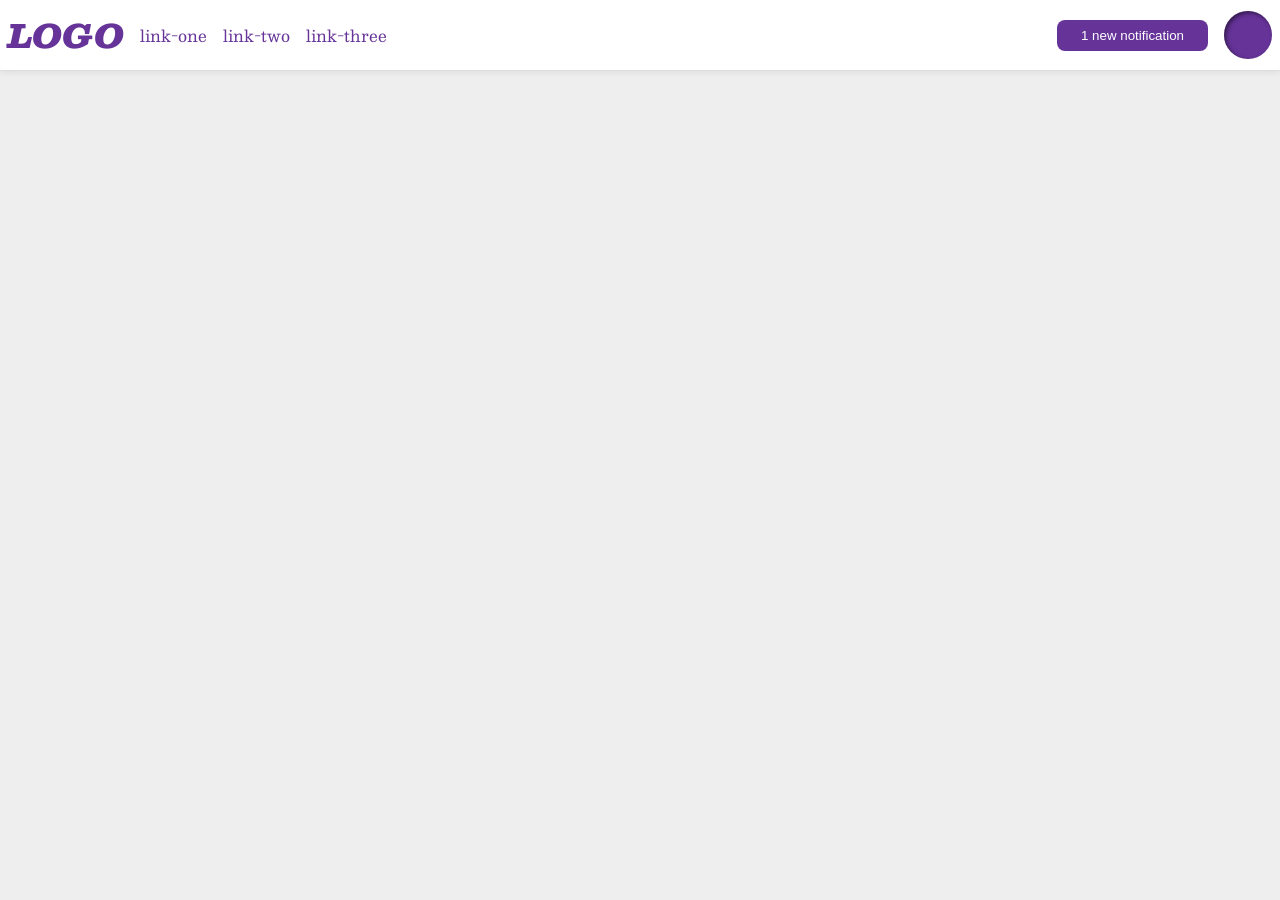
<file: foundations/flex/03-flex-header-2/index.html>
<!DOCTYPE html>
<html lang="en">
  <head>
    <meta charset="UTF-8">
    <meta http-equiv="X-UA-Compatible" content="IE=edge">
    <meta name="viewport" content="width=device-width, initial-scale=1.0">
    <title>Flex Header 2</title>
    <link rel="stylesheet" href="style.css">
  </head>
  <body>
    <div class="header">
      <div class="left">
      <div class="logo">LOGO</div>

      <ul class="links">
        <li><a href="https://google.com">link-one</a></li>
        <li><a href="https://google.com">link-two</a></li>
        <li><a href="https://google.com">link-three</a></li>
      </ul>
      </div>

      <div class="right">
        <button class="notifications">
        1 new notification
      </button>
      
      <div class="profile-image"></div>
    </div>
    </div>
  </body>
</html>
</file>
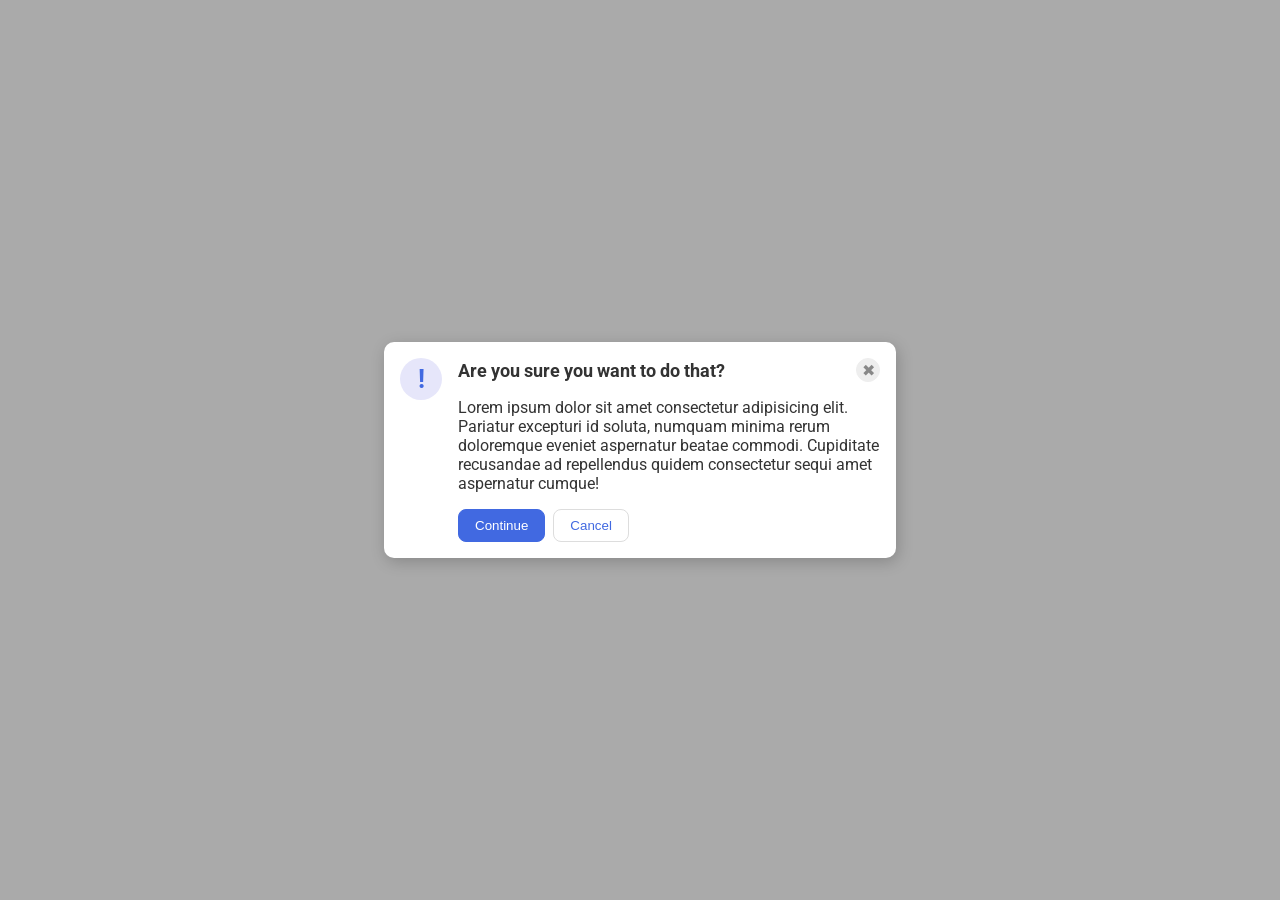
<file: foundations/flex/05-flex-modal/index.html>
<!DOCTYPE html>
<html lang="en">
  <head>
    <meta charset="UTF-8">
    <meta http-equiv="X-UA-Compatible" content="IE=edge">
    <meta name="viewport" content="width=device-width, initial-scale=1.0">
    <link rel="stylesheet" href="style.css">
    <title>Modal</title>
  </head>
  <body>
    <div class="modal">
      <div class="icon">!</div>
      
      <div class="content">
        <div class="header">
          Are you sure you want to do that?
          <button class="close-button">✖</button>
        </div>
        
        <div class="text">
          Lorem ipsum dolor sit amet consectetur adipisicing elit. Pariatur excepturi id soluta, numquam minima rerum doloremque eveniet aspernatur beatae commodi. Cupiditate recusandae ad repellendus quidem consectetur sequi amet aspernatur cumque!
        </div>
        
        <div class="buttons">
          <button class="continue">Continue</button>
          <button class="cancel">Cancel</button>
        </div>
      </div>
    </div>
  </body>
</html>
</file>
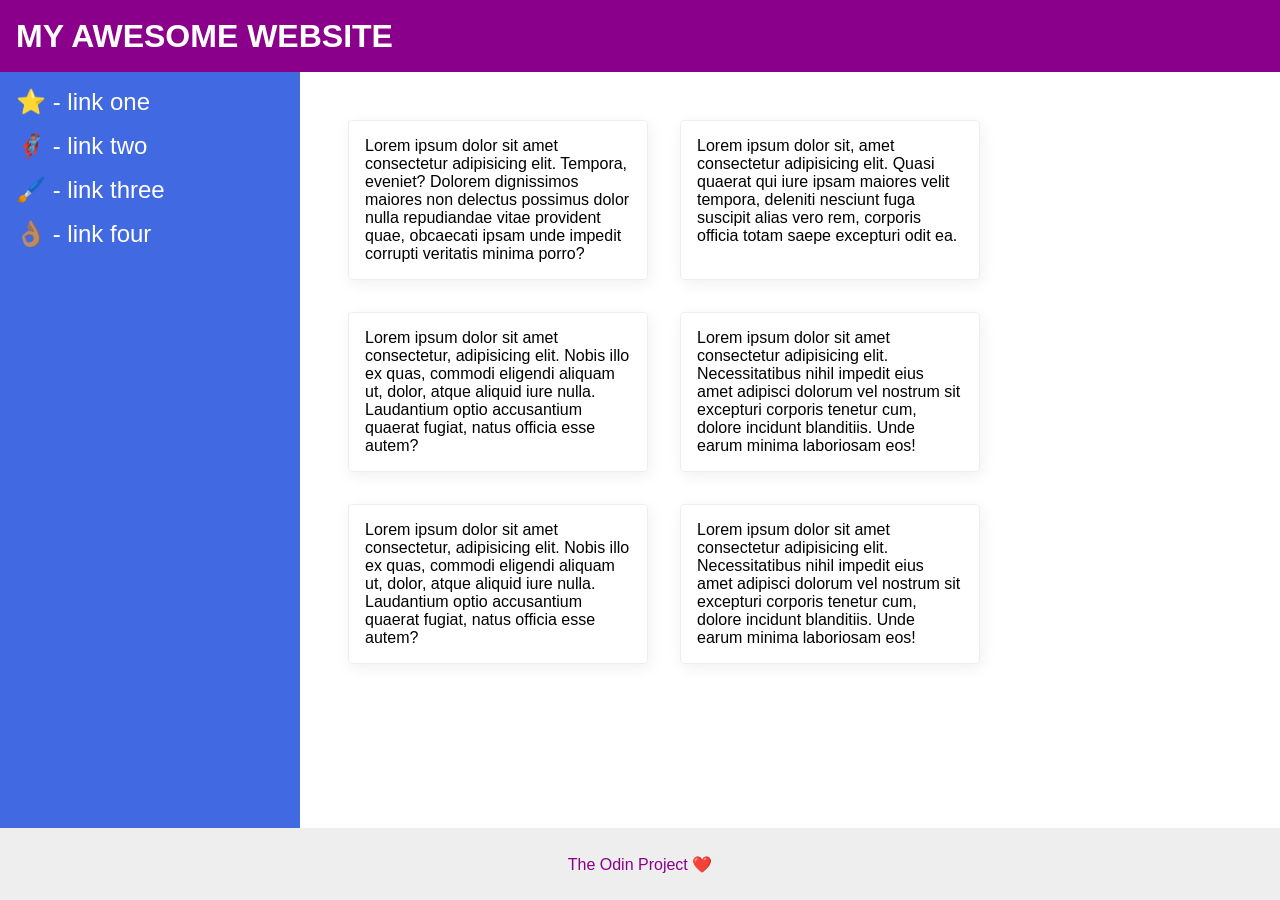
<file: foundations/flex/07-flex-layout-2/index.html>
<!DOCTYPE html>
<html lang="en">
  <head>
    <meta charset="UTF-8">
    <meta http-equiv="X-UA-Compatible" content="IE=edge">
    <meta name="viewport" content="width=device-width, initial-scale=1.0">
    <title>The Holy Grail</title>
    <link rel="stylesheet" href="style.css">
  </head>
  <body>
    <div class="header">
      MY AWESOME WEBSITE
    </div>

    <div class="main">
      <div class="sidebar">
        <ul>
          <li><a href="#">⭐ - link one</a></li>
          <li><a href="#">🦸🏽‍♂️ - link two</a></li>
          <li><a href="#">🖌️ - link three</a></li>
          <li><a href="#">👌🏽 - link four</a></li>
        </ul>
      </div>

      <div class="cards">
        <div class="card">Lorem ipsum dolor sit amet consectetur adipisicing elit. Tempora, eveniet? Dolorem dignissimos maiores non delectus possimus dolor nulla repudiandae vitae provident quae, obcaecati ipsam unde impedit corrupti veritatis minima porro?</div>
        <div class="card">Lorem ipsum dolor sit, amet consectetur adipisicing elit. Quasi quaerat qui iure ipsam maiores velit tempora, deleniti nesciunt fuga suscipit alias vero rem, corporis officia totam saepe excepturi odit ea.</div>
        <div class="card">Lorem ipsum dolor sit amet consectetur, adipisicing elit. Nobis illo ex quas, commodi eligendi aliquam ut, dolor, atque aliquid iure nulla. Laudantium optio accusantium quaerat fugiat, natus officia esse autem?</div>
        <div class="card">Lorem ipsum dolor sit amet consectetur adipisicing elit. Necessitatibus nihil impedit eius amet adipisci dolorum vel nostrum sit excepturi corporis tenetur cum, dolore incidunt blanditiis. Unde earum minima laboriosam eos!</div>
        <div class="card">Lorem ipsum dolor sit amet consectetur, adipisicing elit. Nobis illo ex quas, commodi eligendi aliquam ut, dolor, atque aliquid iure nulla. Laudantium optio accusantium quaerat fugiat, natus officia esse autem?</div>
        <div class="card">Lorem ipsum dolor sit amet consectetur adipisicing elit. Necessitatibus nihil impedit eius amet adipisci dolorum vel nostrum sit excepturi corporis tenetur cum, dolore incidunt blanditiis. Unde earum minima laboriosam eos!</div>
      </div>
    </div>

    <div class="footer">
      The Odin Project ❤️
    </div>
  </body>
</html>
</file>
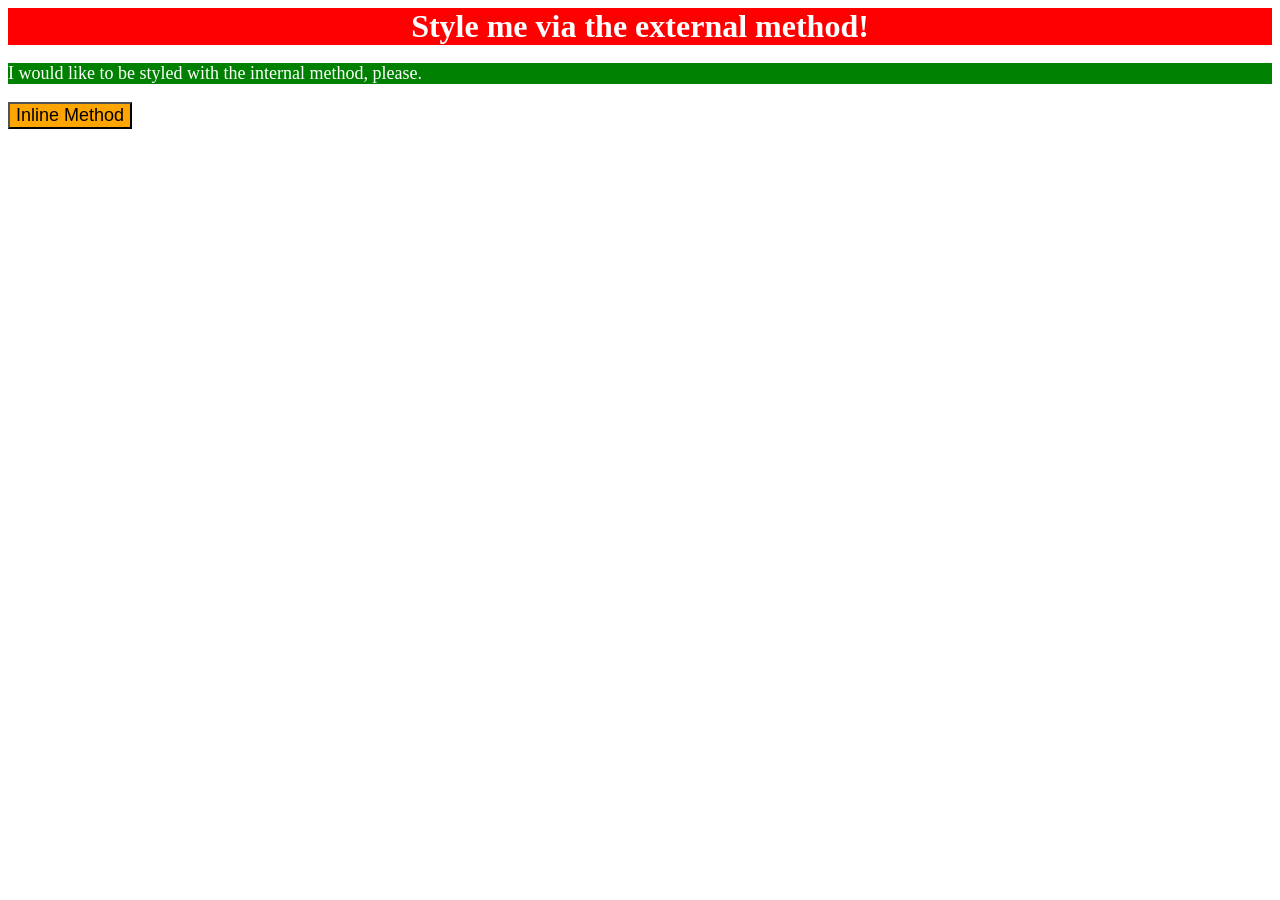
<file: foundations/intro-to-css/01-css-methods/index.html>
<!DOCTYPE html>
<html lang="en">
  <head>
    <link rel="stylesheet" href="styles.css">
    <meta charset="UTF-8">
    <meta http-equiv="X-UA-Compatible" content="IE=edge">
    <meta name="viewport" content="width=device-width, initial-scale=1.0">
    <title>Methods for Adding CSS</title>
    <style>
      p{
        background-color: green;
        color: white;
        font-size: 18px;
      }
    </style>
  </head>
  <body>
    <div>Style me via the external method!</div>
    <p>I would like to be styled with the internal method, please.</p>
    <button style="background-color: orange; font-size: 18px;">Inline Method</button>
    
  </body>
</html>
</file>
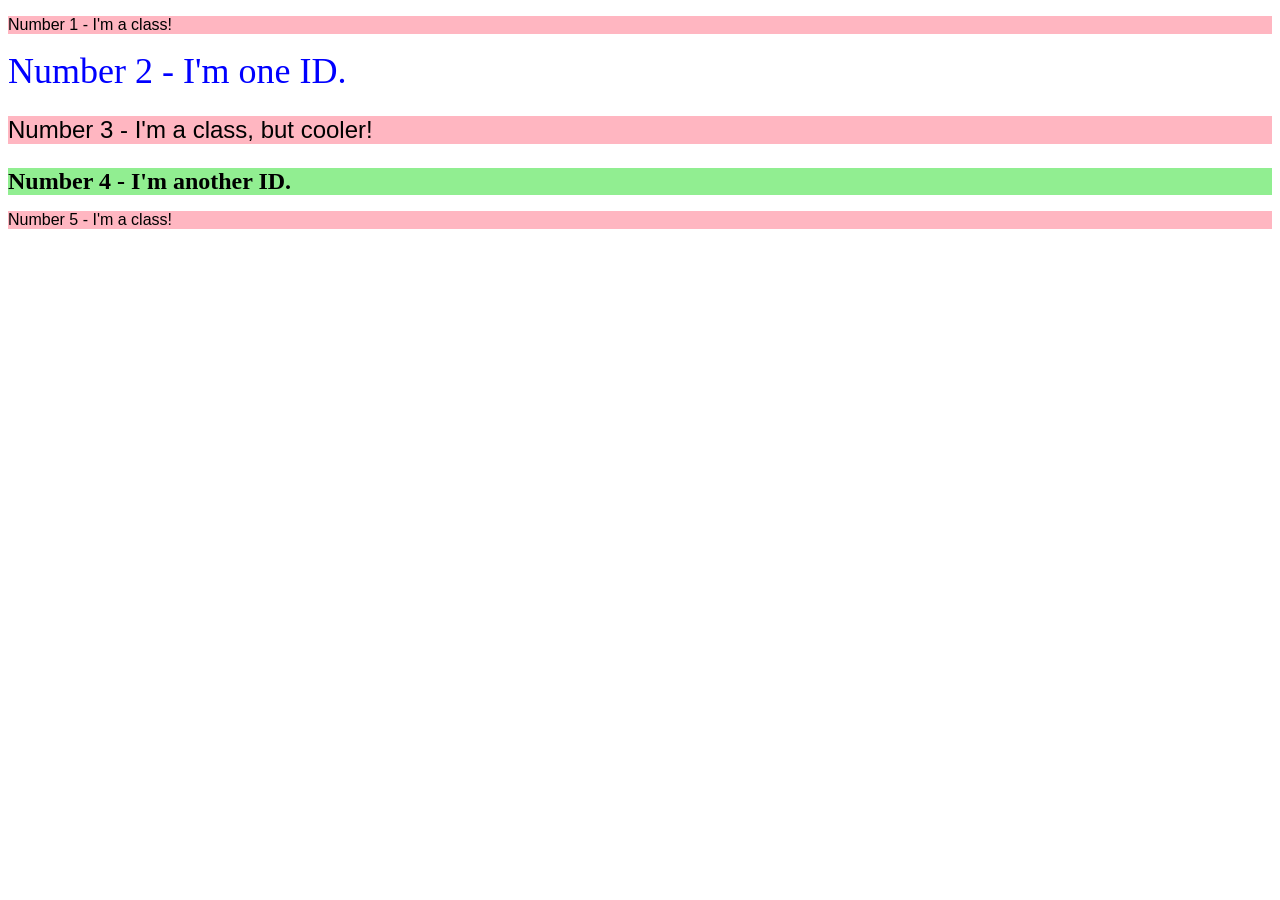
<file: foundations/intro-to-css/02-class-id-selectors/index.html>
<!DOCTYPE html>
<html lang="en">
  <head>
    <meta charset="UTF-8">
    <meta http-equiv="X-UA-Compatible" content="IE=edge">
    <meta name="viewport" content="width=device-width, initial-scale=1.0">
    <title>Class and ID Selectors</title>
    <link rel="stylesheet" href="style.css">
  </head>
  <body>
    <p class="odd">Number 1 - I'm a class!</p>
    <div id="second">Number 2 - I'm one ID.</div>
    <p class="odd large">Number 3 - I'm a class, but cooler!</p>
    <div id="fourth">Number 4 - I'm another ID.</div>
    <p class="odd">Number 5 - I'm a class!</p>
  </body>
</html>
</file>
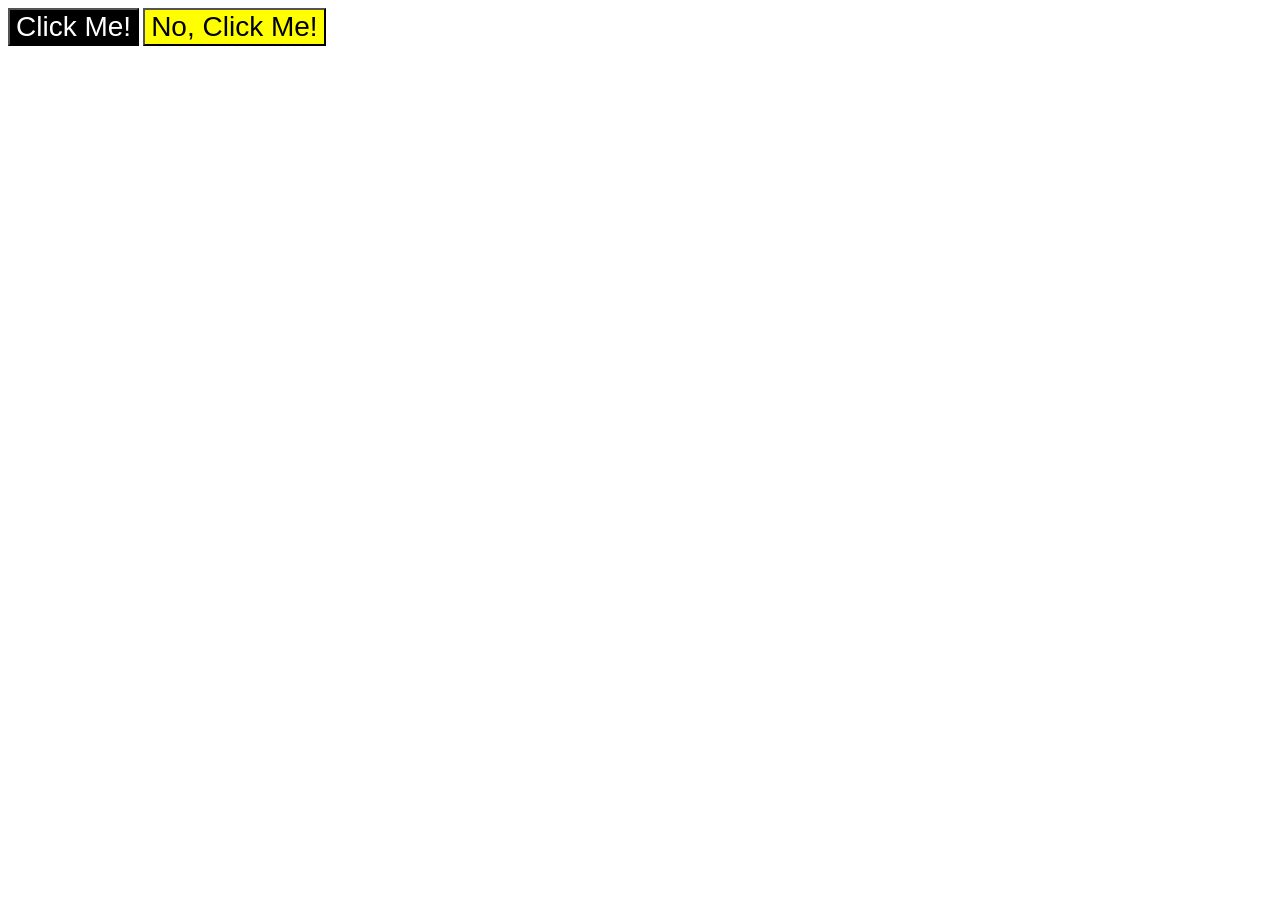
<file: foundations/intro-to-css/03-grouping-selectors/index.html>
<!DOCTYPE html>
<html lang="en">
  <head>
    <meta charset="UTF-8">
    <meta http-equiv="X-UA-Compatible" content="IE=edge">
    <meta name="viewport" content="width=device-width, initial-scale=1.0">
    <title>Grouping Selectors</title>
    <link rel="stylesheet" href="style.css">
  </head>
  <body>
    <button class="black-button">Click Me!</button>
    <button class="yellow-button">No, Click Me!</button>
  </body>
</html>
</file>
<file: foundations/flex/03-flex-header-2/style.css>
/* this is some magical font-importing.  
you'll learn about it later. */
@import url('https://fonts.googleapis.com/css2?family=Besley:ital,wght@0,400;1,900&display=swap');

body {
  margin: 0;
  background: #eee;
  font-family: Besley, serif;
}

/* main header container */
.header {
  background: white;
  border-bottom: 1px solid #ddd;
  box-shadow: 0 0 8px rgba(0,0,0,.1);

  display: flex;
  justify-content: space-between;
  align-items: center;

  padding: 8px;
}

/* left and right sections behave like mini flex containers */
.left,
.right {
  display: flex;
  align-items: center;
  gap: 16px;
}

/* navigation list */
.links {
  display: flex;
  gap: 16px;

  list-style-type: none;
  margin: 0;
  padding: 0;
}

/* profile avatar circle */
.profile-image {
  background: rebeccapurple;
  box-shadow: inset 2px 2px 4px rgba(0,0,0,.5);
  border-radius: 50%;

  width: 48px;
  height: 48px;
}

/* logo styling */
.logo {
  color: rebeccapurple;
  font-size: 32px;
  font-weight: 900;
  font-style: italic;
}

/* notification button */
button {
  border: none;
  border-radius: 8px;

  background: rebeccapurple;
  color: white;

  padding: 8px 24px;
}

/* navigation links */
a {
  text-decoration: none;
  color: rebeccapurple;
}
</file>
<file: foundations/flex/05-flex-modal/style.css>
@import url('https://fonts.googleapis.com/css2?family=Roboto:wght@400;700&display=swap');

html, body {
  height: 100%;
}

body {
  font-family: Roboto, sans-serif;
  margin: 0;
  background: #aaa;
  color: #333;
  /* I'll give you this one for free lol */
  display: flex;
  align-items: center;
  justify-content: center;
}

.header {
  font-weight: 700;
  font-size: 18px;
  display: flex;
  justify-content: space-between;
  align-items: center;
}

.modal {
  background: white;
  width: 480px;
  border-radius: 10px;
  box-shadow: 2px 4px 16px rgba(0,0,0,.2);

  display: flex;
  gap: 16px;
  padding: 16px;
}

.icon {
  color: royalblue;
  font-size: 26px;
  font-weight: 700;
  background: lavender;
  width: 42px;
  height: 42px;
  border-radius: 50%;
  display: flex;
  align-items: center;
  justify-content: center;
  flex-shrink: 0;
}

.content{
  display: flex;
  flex-direction: column;
  gap: 16px;
}


.buttons {
  display: flex;
  gap: 8px;
}

.close-button {
  background: #eee;
  border-radius: 50%;
  color: #888;
  font-weight: 400;
  font-size: 16px;
  height: 24px;
  width: 24px;
  display: flex;
  align-items: center;
  justify-content: center;
  border: 1px solid #eee;
  padding: 0;
}

button {
  cursor: pointer;
  padding: 8px 16px;
  border-radius: 8px;
}

button.continue {
  background: royalblue;
  border: 1px solid royalblue;
  color: white;
}

button.cancel {
  background: white;
  border: 1px solid #ddd;
  color: royalblue;
}
</file>
<file: foundations/flex/07-flex-layout-2/style.css>
body {
  font-family: -apple-system, BlinkMacSystemFont, 'Segoe UI', Roboto, Oxygen, Ubuntu, Cantarell, 'Open Sans', 'Helvetica Neue', sans-serif;
  margin: 0;
  min-height: 100vh;
  display: flex;
  flex-direction: column;
}

.header {
  height: 72px;
  background: darkmagenta;
  color: white;
  font-size: 32px;
  font-weight: 900;
  display: flex;
  align-items: center;
  padding: 0 16px;
  box-sizing: border-box;
}

.footer {
  height: 72px;
  background: #eee;
  color: darkmagenta;
  display: flex;
  justify-content: center;
  align-items: center;
}

.main {
  flex: 1;
  display: flex;
}

.sidebar {
  width: 300px;
  flex-shrink: 0;
  background: royalblue;
  box-sizing: border-box;
  padding: 16px;
}

.sidebar ul {
  list-style: none;
  margin: 0;
  padding: 0;
}

.sidebar a {
  text-decoration: none;
  color: white;
  font-size: 24px;
}

.sidebar li {
  margin-bottom: 16px;
}

.cards {
  flex: 1;
  display: flex;
  flex-wrap: wrap;
  gap: 32px;
  padding: 48px;
  align-content: flex-start;
  box-sizing: border-box;
}

.card {
  border: 1px solid #eee;
  box-shadow: 2px 4px 16px rgba(0,0,0,.06);
  border-radius: 4px;
  padding: 16px;
  box-sizing: border-box;
  flex: 0 1 300px;
}
</file>
<file: foundations/intro-to-css/01-css-methods/styles.css>
div {
background-color: red;
color: white;
font-size: 32px;
text-align: center;
font-weight: bold;
}
</file>
<file: foundations/intro-to-css/02-class-id-selectors/style.css>
/* Add CSS Styling */
.odd {
    background-color: rgb(255, 182, 193);
    font-family: Verdana, Geneva, Tahoma, sans-serif;
}

.large {
    font-size: 24px;
}

#second {
    color: #0000ff;
    font-size: 36px;
}

#fourth {
    background-color: hsl(120, 73%, 75%);
    font-size: 24px;
    font-weight: bold;
}
</file>
<file: foundations/intro-to-css/03-grouping-selectors/style.css>
/* Add CSS Styling */
.black-button,
.yellow-button {
    font-size: 28px;
    font-family: Helvetica, "Times New Roman", sans-serif;
}

.black-button {
    background-color: #000000;
    color: #ffffff;
}

.yellow-button {
    background-color: #ffff00;
}
</file>
